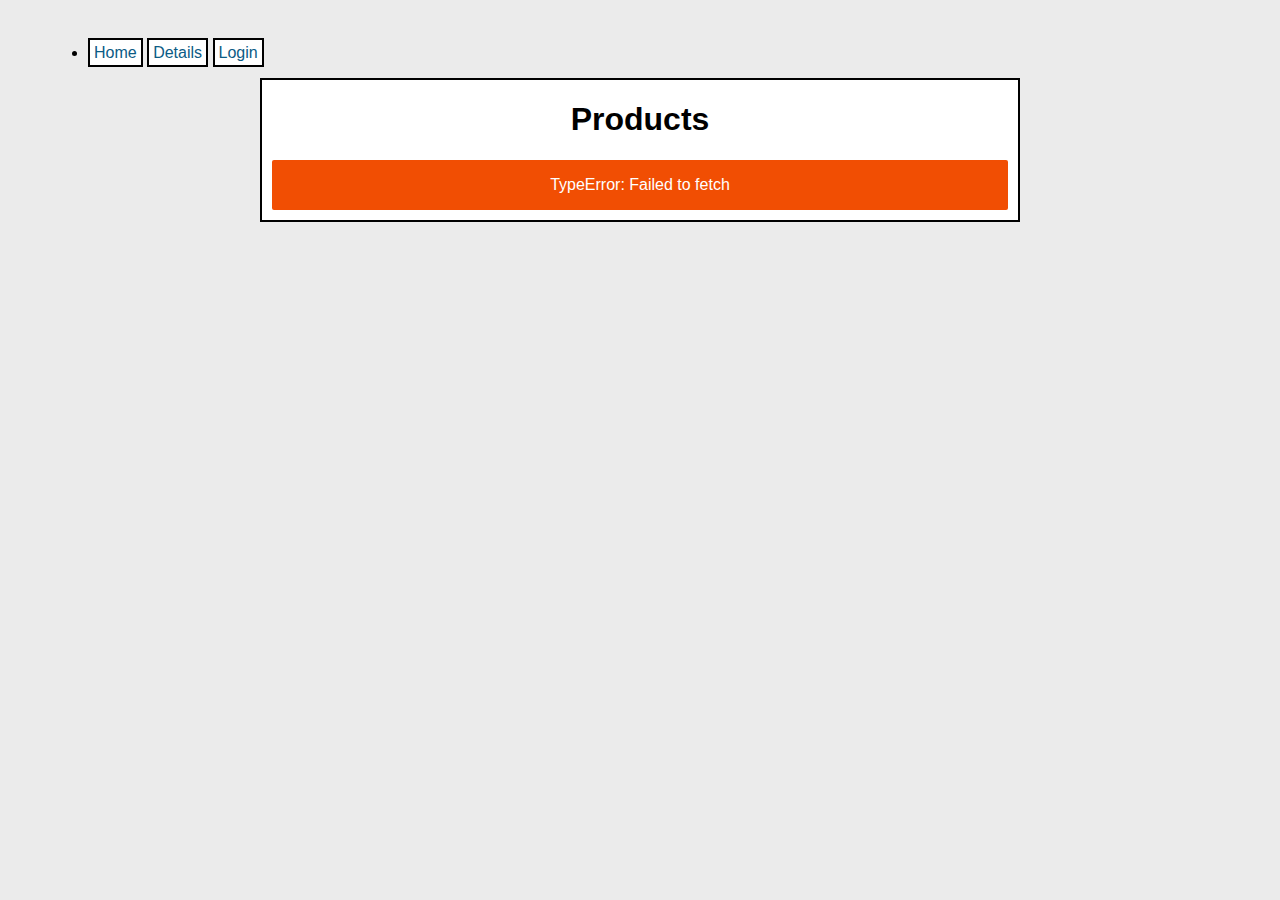
<file: index.html>
<!DOCTYPE html>
<html lang="en">
<head>
    <meta charset="UTF-8">
    <meta http-equiv="X-UA-Compatible" content="IE=edge">
    <meta name="viewport" content="width=device-width, initial-scale=1.0">
    <title>Document</title>
    <link rel="stylesheet" href="css/styles.css">
</head>
<body>
    <nav>
        <ul>
            <li>
                <a href="index.html">Home</a>
                <a href="details.html">Details</a>
                <a href="login.html">Login</a>
            </li>
        </ul>
    </nav>
    <div class="container">
        <div class="menu-container"></div>
        <h1>Products</h1>
        <div class="product-container"></div>
    </div>
    <script src="js/settings/api.js" type="module"></script>
    <script src="js/index.js" type="module"></script>
</body>
</html>
</file>
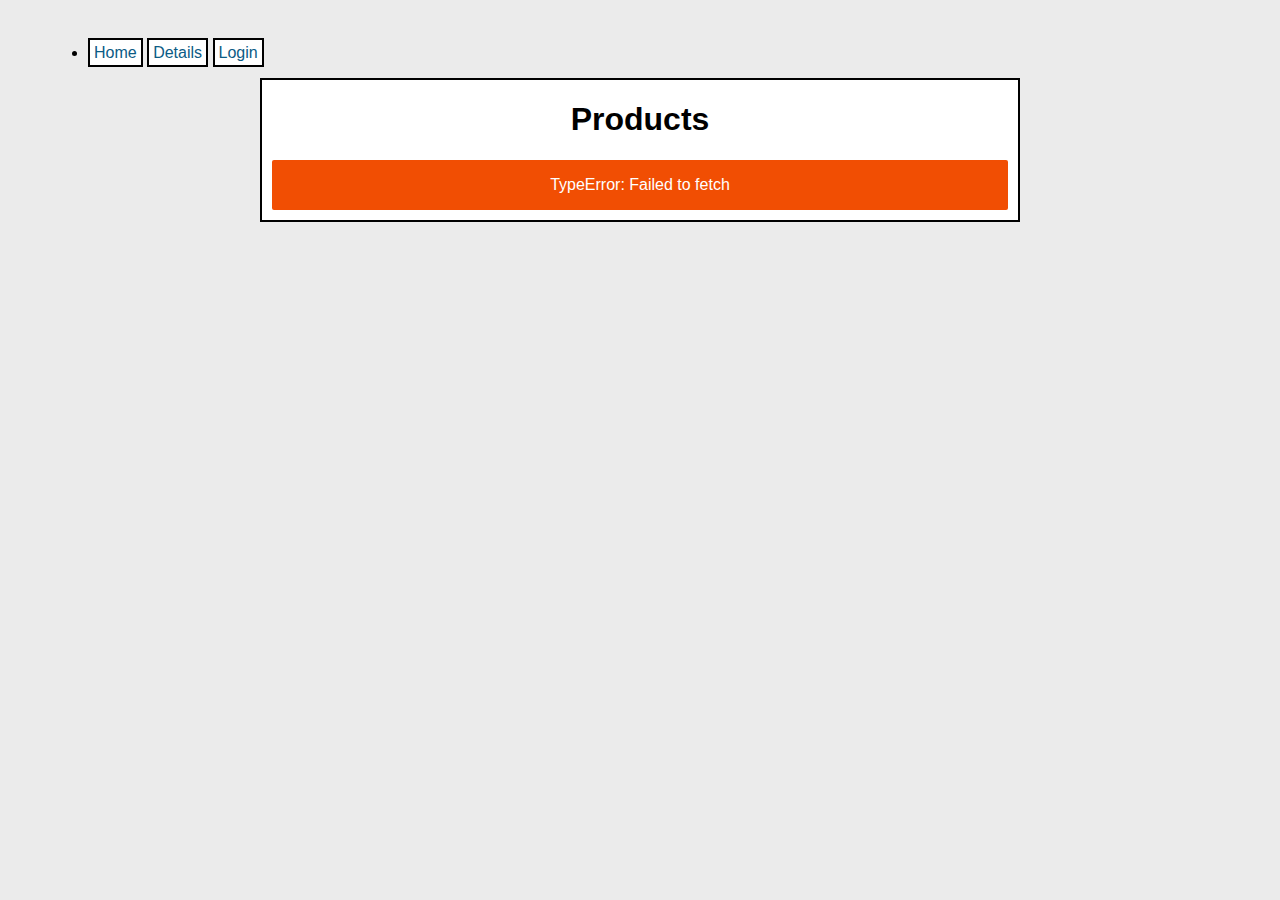
<file: details.html>
<!DOCTYPE html>
<html lang="en">
<head>
    <meta charset="UTF-8">
    <meta http-equiv="X-UA-Compatible" content="IE=edge">
    <meta name="viewport" content="width=device-width, initial-scale=1.0">
    <title>Document</title>
    <link rel="stylesheet" href="css/styles.css">
</head>
<body>
    <nav>
        <ul>
            <li>
                <a href="index.html">Home</a>
                <a href="details.html">Details</a>
                <a href="login.html">Login</a>
            </li>
        </ul>
    </nav>
    <div class="container">
        <div class="detail-container"></div>
    </div>
    
    <script src="js/detail.js" type="module"></script>
</body>
</html>
</file>
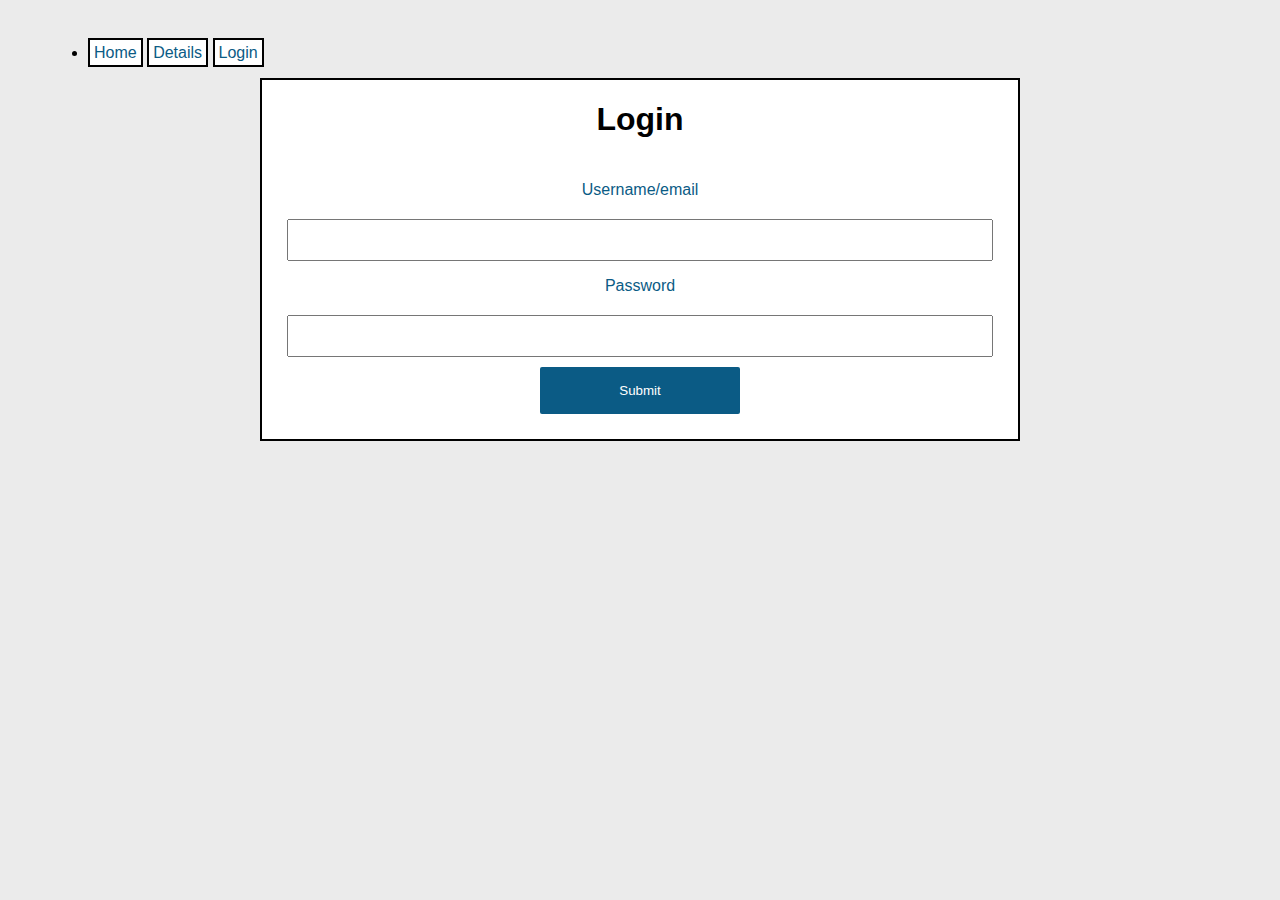
<file: login.html>
<!DOCTYPE html>
<html lang="en">
<head>
    <meta charset="UTF-8">
    <meta http-equiv="X-UA-Compatible" content="IE=edge">
    <meta name="viewport" content="width=device-width, initial-scale=1.0">
    <title>Document</title>
    <link rel="stylesheet" href="css/styles.css">
</head>
<body>
    <nav>
        <ul>
            <li>
                <a href="index.html">Home</a>
                <a href="details.html">Details</a>
                <a href="login.html">Login</a>
            </li>
        </ul>
    </nav>
    <div class="container">
        <div class="menu-container"></div>

        <h1>Login</h1>

        <form>
            <div class="message-container"></div>

            <div>
                <label for="username"> Username/email</label>
                <input id="username" />
            </div>
            <div>
                <label for="password"> Password</label>
                <input id="password" />
            </div>
            <button>Submit</button>
        </form>
    </div>
    <script src="js/login.js" type="module"></script>
</body>
</html>
</file>
<file: css/styles.css>
* {
    box-sizing: border-box;
}

body {
    padding: 20px 40px;
    font-family: sans-serif;
    background: #ebebeb;
}

li a {
    text-decoration: none;
    padding: 4px;
    color:rgb(11, 91, 133);
    background-color: white;
    border: 2px solid black;
}


.container {
    text-align: center;
    max-width: 760px;
    margin: 0 auto;
    color:rgb(11, 91, 133);
    background-color: white;
    border: 2px solid black;
}

h1 {
    color: black;
}

form {
    margin: 20px;
    padding: 5px;
    background: white;
   
   
}

input {
    width: 100%;
    margin-top: 20px;
    padding: 10px;
    font-size: 16px;
    color:rgb(11, 91, 133) ;
}

button {
    background: rgb(11, 91, 133);
    border: none;
    width: 200px;
    padding: 1rem;
    color: white;
    margin-top: 10px;
    cursor: pointer;
    border-radius: 2px;
}

label {
    display: block;
    margin-top: 1rem;
}

.form-error {
    display: none;
    color: red;
    font-size: 0.9rem;
    margin-top: 2px;
}

.message {
    background: rgb(241, 78, 3);
    border: none;
    padding: 1rem;
    color: white;
    margin: 10px;
    border-radius: 2px;
}
</file>
